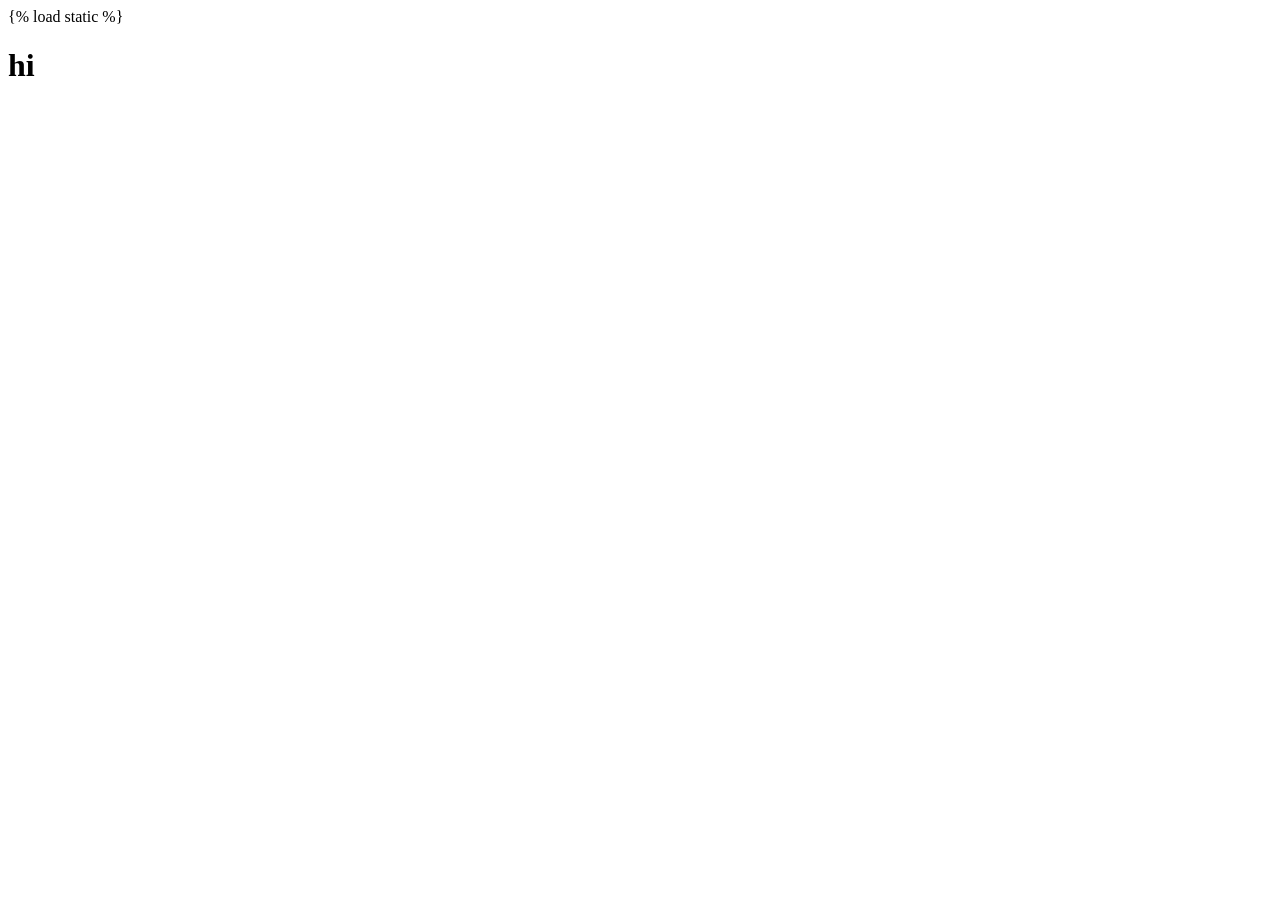
<file: templates/includes/base.html>
{% load static %}

<!DOCTYPE html>
<html lang="en">
<head>
    <meta charset="UTF-8">
    <meta name="viewport" content="width=device-width, initial-scale=1.0">
    <title>Document</title>
</head>
<body>
    <h1>hi</h1>
</body>
</html>
</file>
